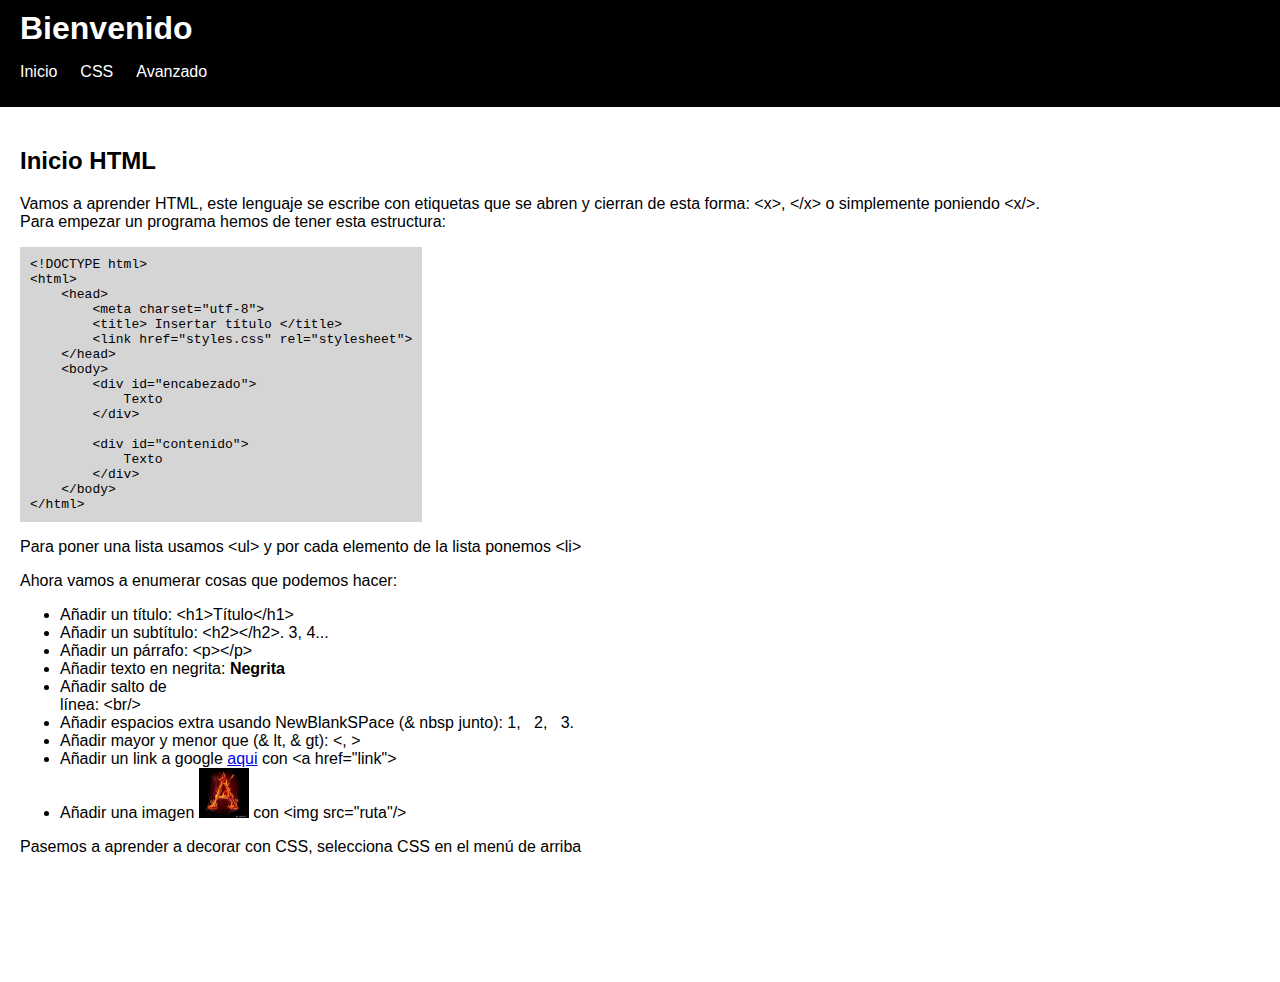
<file: index.html>
<!DOCTYPE html>
<html>
    <head>
        <meta charset="utf-8">
        <title> Inicio </title>
        <link rel="stylesheet" href="styles.css">
    </head>
    <body>
        <div id="header">
            <h1> Bienvenido </h1>
            <ul>
                <li><a href="./index.html"> Inicio </a></li>
                <li><a href="./CSS.html"> CSS </a> </li>
                <li><a href="./Avanzado.html"> Avanzado </a> </li>
            </ul>
        </div>
        <div id="content">
            <h2> Inicio HTML </h2>
            <p> Vamos a aprender HTML, este lenguaje se escribe con etiquetas
                que se abren y cierran de esta forma: &ltx&gt, &lt/x&gt o 
                simplemente poniendo &ltx/&gt. <br/> 
                Para empezar un programa hemos de tener esta estructura: </p>
            <pre><code>&lt!DOCTYPE html&gt
&lthtml&gt
    &lthead&gt
        &ltmeta charset="utf-8"&gt
        &lttitle&gt Insertar título &lt/title&gt
        &ltlink href="styles.css" rel="stylesheet"&gt
    &lt/head&gt
    &ltbody&gt
        &ltdiv id="encabezado"&gt
            Texto
        &lt/div&gt

        &ltdiv id="contenido"&gt
            Texto
        &lt/div&gt
    &lt/body&gt
&lt/html&gt</code></pre>
        
            <p>Para poner una lista usamos &ltul&gt y por cada 
                elemento de la lista ponemos &ltli&gt</p>
            <p/> Ahora vamos a enumerar cosas que podemos hacer:
            <ul>
                <li/> Añadir un título: &lth1&gtTítulo&lt/h1&gt
                <li/> Añadir un subtítulo: &lth2&gt&lt/h2&gt. 3, 4...
                <li/> Añadir un párrafo: &ltp&gt&lt/p&gt
                <li/> Añadir texto en negrita: <strong>Negrita</strong>
                <li/> Añadir salto de <br/>línea: &ltbr/&gt
                <li/> Añadir espacios extra usando NewBlankSPace (& nbsp junto):&nbsp1,&nbsp;&nbsp;
                        2,&nbsp;&nbsp;&nbsp;3.
                <li/> Añadir mayor y menor que (& lt, & gt): &lt, &gt
                <li/> Añadir un link a google <a href="http://google.com">aqui</a> con &lta href="link"&gt
                <li/> Añadir una imagen <img src="./A.jpg", width="50px"/> con &ltimg src="ruta"/&gt
            </ul>
            <p>Pasemos a aprender a decorar con CSS, selecciona CSS en el menú de arriba</p>
            <br/><br/><br/><br/><br/>
        </div>
    </body>
</html>
</file>
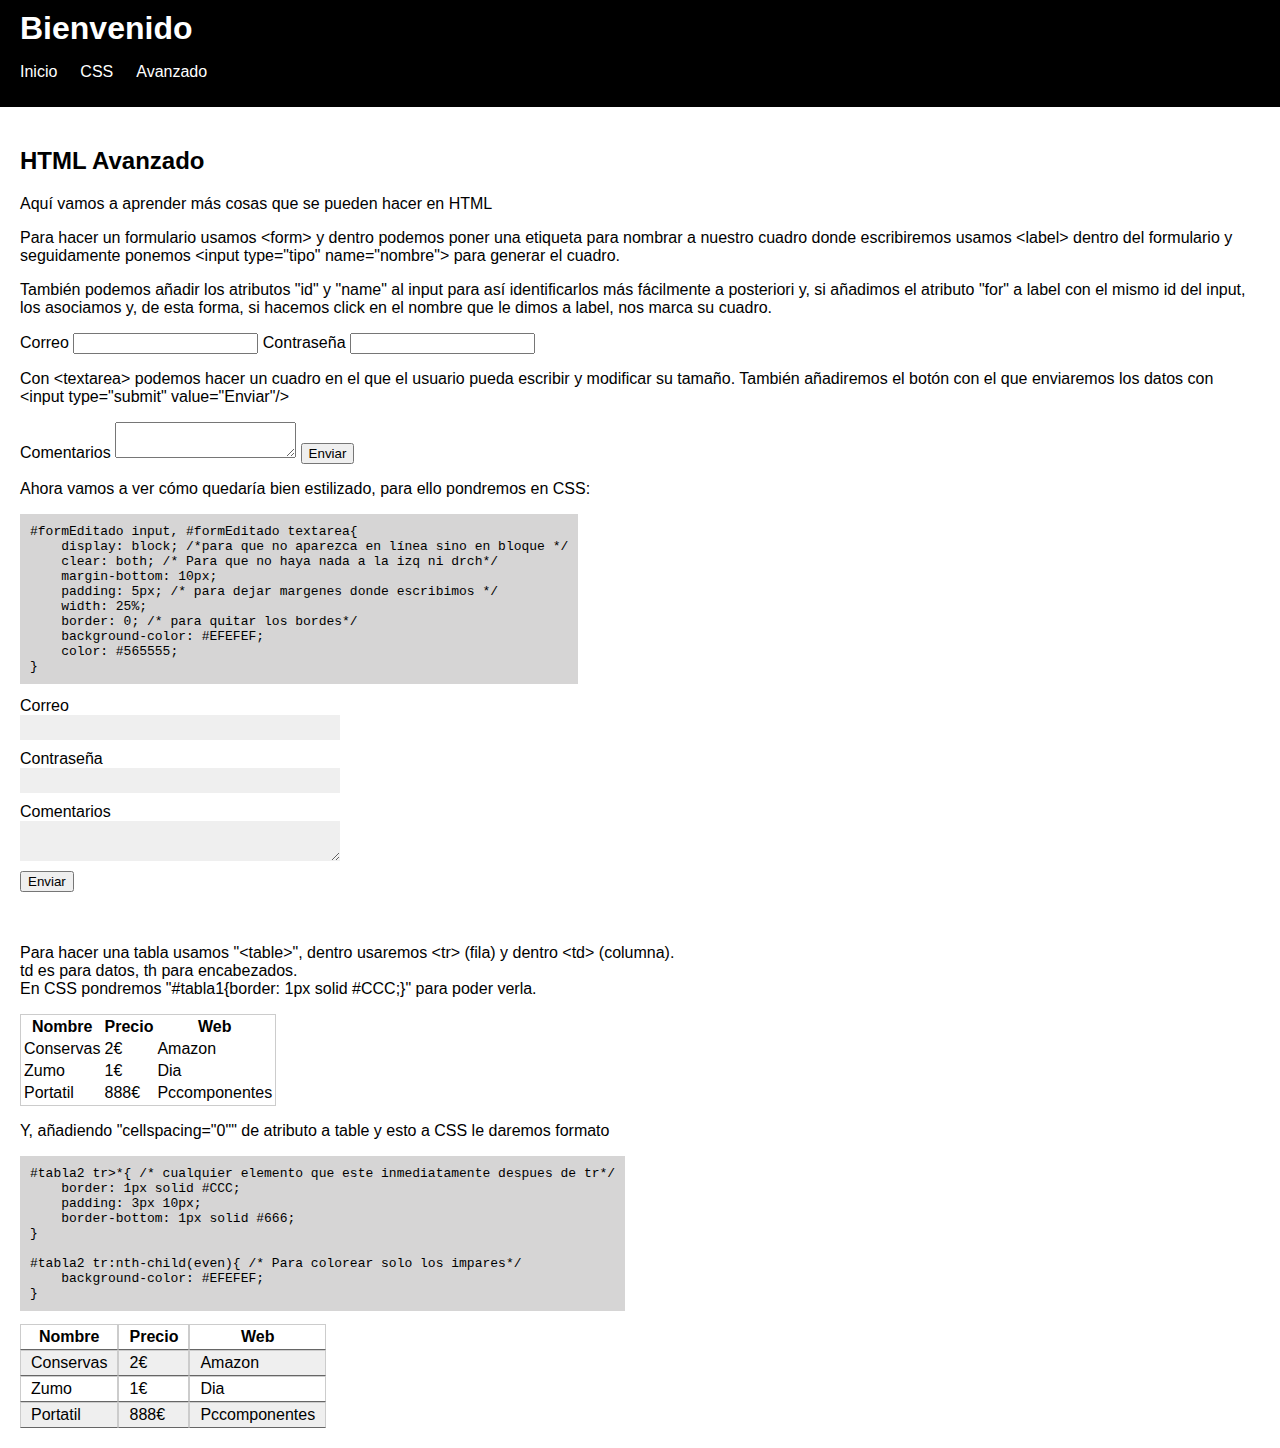
<file: Avanzado.html>
<!DOCTYPE html>
<html>
    <head>
        <meta charset="utf-8">
        <title> Avanzado </title>
        <link rel="stylesheet" href="styles.css">
    </head>
    <body>
        <div id="header">
            <h1> Bienvenido </h1>
            <ul>
                <li><a href="./index.html"> Inicio </a></li>
                <li><a href="./CSS.html"> CSS </a> </li>
                <li><a href="./Avanzado.html"> Avanzado </a> </li>
            </ul>
        </div>
        <div id="content">
            <h2> HTML Avanzado </h2>
            <p> Aquí vamos a aprender más cosas que se pueden hacer en HTML </p>
            <p> Para hacer un formulario usamos &ltform&gt y dentro podemos poner una etiqueta
                para nombrar a nuestro cuadro donde escribiremos usamos &ltlabel&gt dentro del formulario
                y seguidamente ponemos &ltinput type="tipo" name="nombre"&gt para generar el cuadro. </p>
                <p>También podemos añadir los atributos "id" y "name" al input para así identificarlos más fácilmente
                    a posteriori y, si añadimos el atributo "for" a label con el mismo id del input, los asociamos y, 
                    de esta forma, si hacemos click en el nombre que le dimos a label, nos marca su cuadro.
                </p>
            
            <form>
                <label for="Correo1">Correo </label>
                <input type="email" id="Correo1" name="Correo1"/>

                <label for="Contrasena1">Contraseña </label>
                <input type="password" id="Contrasena1" name="Contrasena1"/>
            </form>

            <p> Con &lttextarea&gt podemos hacer un cuadro en el que el usuario pueda escribir y modificar su tamaño.
                También añadiremos el botón con el que enviaremos los datos con &ltinput type="submit" value="Enviar"/&gt</p>
            <label for="Comentarios1">Comentarios </label>
            <textarea name="Comentarios1" id="Comentarios1"></textarea>
            <input type="submit" value="Enviar">
            
                <p> Ahora vamos a ver cómo quedaría bien estilizado, para ello pondremos en CSS: </p>

                <pre><code>#formEditado input, #formEditado textarea{
    display: block; /*para que no aparezca en línea sino en bloque */
    clear: both; /* Para que no haya nada a la izq ni drch*/
    margin-bottom: 10px;
    padding: 5px; /* para dejar margenes donde escribimos */
    width: 25%;
    border: 0; /* para quitar los bordes*/
    background-color: #EFEFEF;
    color: #565555;
}</code></pre>
            
            <form id="formEditado">
                <label for="Correo">Correo </label>
                <input type="email" id="Correo" name="Correo"/>

                <label for="Contrasena">Contraseña </label>
                <input type="password" id="Contrasena" name="Contrasena"/>

                <label for="Comentarios">Comentarios </label>
                <textarea name="Comentarios" id="Comentarios"></textarea>
            </form>
            <input type="submit" value="Enviar">
            <div id="parte2">
                <p><br/><br/>Para hacer una tabla usamos "&lttable&gt", dentro usaremos &lttr&gt (fila) y dentro &lttd&gt (columna).<br/>
                    td es para datos, th para encabezados. <br/>
                    En CSS pondremos "#tabla1{border: 1px solid #CCC;}" para poder verla.</p>

                <table id="tabla1">
                    <tr>
                        <th> Nombre </th>
                        <th> Precio </th>
                        <th> Web </th>
                    </tr>
                    <tr>
                        <td>Conservas</td>
                        <td>2€</td>
                        <td>Amazon</td>
                    </tr>
                    <tr>
                        <td>Zumo</td>
                        <td>1€</td>
                        <td>Dia</td>
                    </tr>
                    <tr>
                        <td>Portatil</td>
                        <td>888€</td>
                        <td>Pccomponentes</td>
                    </tr>
                </table>

                <p>Y, añadiendo "cellspacing="0"" de atributo a table y esto a CSS le daremos formato </p>
                <pre><code>#tabla2 tr>*{ /* cualquier elemento que este inmediatamente despues de tr*/
    border: 1px solid #CCC;
    padding: 3px 10px;
    border-bottom: 1px solid #666;
}

#tabla2 tr:nth-child(even){ /* Para colorear solo los impares*/
    background-color: #EFEFEF;
}</code></pre>

                <table id="tabla2" cellspacing="0">
                    <tr>
                        <th> Nombre </th>
                        <th> Precio </th>
                        <th> Web </th>
                    </tr>
                    <tr>
                        <td>Conservas</td>
                        <td>2€</td>
                        <td>Amazon</td>
                    </tr>
                    <tr>
                        <td>Zumo</td>
                        <td>1€</td>
                        <td>Dia</td>
                    </tr>
                    <tr>
                        <td>Portatil</td>
                        <td>888€</td>
                        <td>Pccomponentes</td>
                    </tr>
                </table>
            </div>
        </div>
    </body>
</html>
</file>
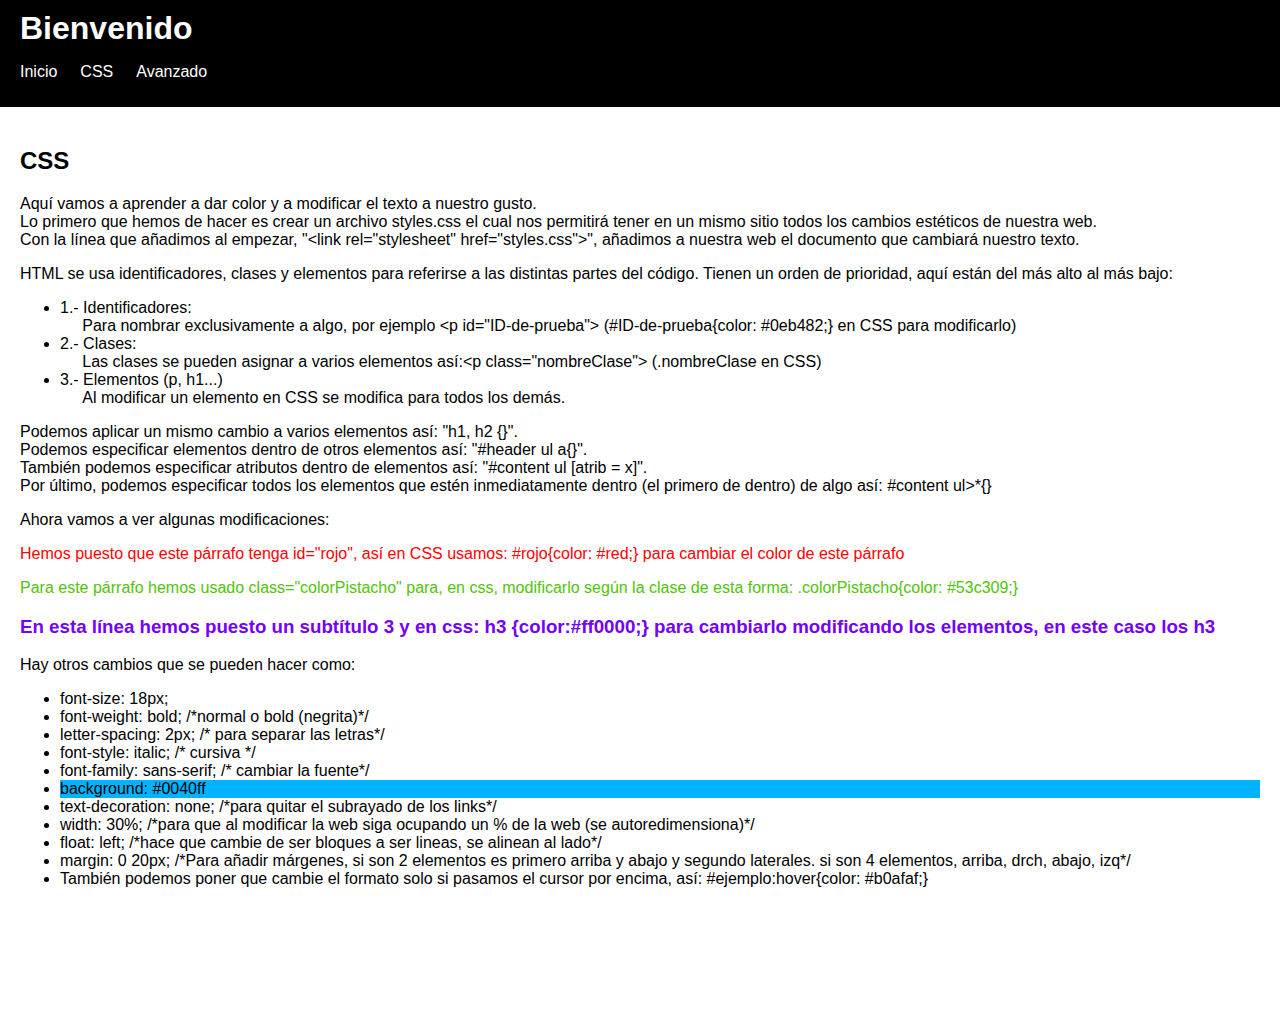
<file: CSS.html>
<!DOCTYPE html>
<html>
    <head>
        <meta charset="utf-8">
        <title> CSS </title>
        <link rel="stylesheet" href="styles.css">
    </head>
    <body>
        <div id="header">
            <h1> Bienvenido </h1>
            <ul>
                <li><a href="./index.html"> Inicio </a></li>
                <li><a href="./CSS.html"> CSS </a> </li>
                <li><a href="./Avanzado.html"> Avanzado </a> </li>
            </ul>
        </div>
        <div id="content">
            <h2> CSS </h2>
            <p> Aquí vamos a aprender a dar color y a modificar el texto a nuestro gusto. <br/>
                Lo primero que hemos de hacer es crear un archivo styles.css el cual nos 
                permitirá tener en un mismo sitio todos los cambios estéticos de nuestra web. <br/>
                Con la línea que añadimos al empezar, "&ltlink rel="stylesheet" href="styles.css"&gt",
                añadimos a nuestra web el documento que cambiará nuestro texto. </p>
            <p>HTML se usa identificadores, clases y elementos para referirse a las 
                distintas partes del código. Tienen un orden de prioridad, aquí están del
                más alto al más bajo:
                <ul>
                    <li/> 1.- Identificadores:<br/>
                        &nbsp&nbsp&nbsp&nbsp&nbspPara nombrar exclusivamente a algo, por ejemplo &ltp id="ID-de-prueba"&gt
                            (#ID-de-prueba{color: #0eb482;} en CSS para modificarlo)
                    <li/> 2.- Clases:<br/>
                    &nbsp&nbsp&nbsp&nbsp&nbspLas clases se pueden asignar a varios elementos así:&ltp class="nombreClase"&gt
                            (.nombreClase en CSS)
                    <li/> 3.- Elementos (p, h1...)<br/>
                    &nbsp&nbsp&nbsp&nbsp&nbspAl modificar un elemento en CSS se modifica para todos los demás.
                </ul>
            </p>
            <p> Podemos aplicar un mismo cambio a varios elementos así: "h1, h2 {}". <br/>
                Podemos especificar elementos dentro de otros elementos así: "#header ul a{}". <br/>
                También podemos especificar atributos dentro de elementos así: "#content ul [atrib = x]". <br/>
                Por último, podemos especificar todos los elementos que estén inmediatamente dentro (el primero de dentro) de algo así: 
                #content ul>*{}</p>
            <p>Ahora vamos a ver algunas modificaciones:</p>
            <p id="rojo"> Hemos puesto que este párrafo tenga id="rojo", así en CSS usamos: #rojo{color: #red;}
                para cambiar el color de este párrafo </p>
            <p class="colorPistacho">Para este párrafo hemos usado class="colorPistacho" para, en css, 
                modificarlo según la clase de esta forma: .colorPistacho{color: #53c309;} </p>
            <h3>En esta línea hemos puesto un subtítulo 3 y en css: h3 {color:#ff0000;} 
                para cambiarlo modificando los elementos, en este caso los h3
            </h3>
            <p> Hay otros cambios que se pueden hacer como:</p>
            <ul >
                <li/> font-size: 18px;
                <li/> font-weight: bold; /*normal o bold (negrita)*/
                <li/> letter-spacing: 2px; /* para separar las letras*/
                <li/> font-style: italic; /* cursiva */
                <li/> font-family: sans-serif; /* cambiar la fuente*/
                <li id="fondo"/> background: #0040ff
                <li/> text-decoration: none; /*para quitar el subrayado de los links*/
                <li/> width: 30%; /*para que al modificar la web siga ocupando un % de la web (se autoredimensiona)*/
                <li/> float: left; /*hace que cambie de ser bloques a ser lineas, se alinean al lado*/
                <li/> margin: 0 20px; /*Para añadir márgenes, si son 2 elementos es primero arriba y abajo y segundo laterales.
                    si son 4 elementos, arriba, drch, abajo, izq*/
                <li id="ejemplo"/> También podemos poner que cambie el formato solo si pasamos el cursor por encima, así: #ejemplo:hover{color: #b0afaf;} 
            </ul>
            <br/><br/><br/><br/><br/>
        </div>
    </body>
</html>
</file>
<file: styles.css>
/**** Modificaciones de la Cabecera (todas las páginas) ****/
#header{
    background-color: black;
    color:white;
    padding: 10px 20px; /*espaciado: arriba-abajo laterales*/
}

#header h1{
    margin: 0px; /*márgenes*/
}

body{
    margin: 0px;
    font-family: sans-serif;
}

#header ul{
    list-style: none; /*para quitar los puntos de la lista*/
    padding: 0px;
    overflow: hidden; /*para que no se vea mal al hacer float left abajo*/
}

#header li{
    float: left; /*para que aparezcan los elementos unos al lado de otros de la lista*/
    margin: 0 23px 0 0; /*margin: arriba drch abajo izq*/
}

#header ul a{
    color: white;
    text-decoration: none; /*para quitar la decoracion de los links como el subrayado*/
}

#header ul a:hover{ /*cuando el raton esté encima del objeto cambia el color*/
    color: #b0afaf;
}


/**** Modificaciones de las páginas en general ****/
#content{
    padding: 20px;
}

pre{
    background: rgb(214, 213, 213);
    width: fit-content;
    padding: 10px;
}


/**** Modificaciones de la página CSS ****/

/* Identificadores, solo se pueden usar en un objeto */
#rojo{
    color: red;
}

/* Clases, pueden usarse en múltiples objetos*/
.colorPistacho{
    color: #53c309;
}

/* Elementos, cambios globales*/
h3 { /*h1, h2 {} para afectar a mas elementos*/
    color:#7300ff; /* si pones el cursor sobre el color lo puedes cambiar*/
}

#fondo{
    background: rgb(0, 179, 255);
}

#ejemplo:hover{ /*cuando el raton esté encima del objeto cambia el color*/
    color: #b0afaf;
}


/**** Modificaciones de la página Avanzado ****/
#formEditado input, #formEditado textarea{
    display: block; /*para que no aparezca en línea sino en bloque */
    clear: both; /* Para que no haya nada a la izq ni drch*/
    margin-bottom: 10px;
    padding: 5px; /* para dejar margenes donde escribimos */
    width: 25%;
    border: 0; /* para quitar los bordes*/
    background-color: #EFEFEF;
    color: #565555;
}

#tabla1{
    border: 1px solid #CCC;
}

#tabla2 tr>*{ /* cualquier elemento que este inmediatamente despues de tr*/
    border: 1px solid #CCC;
    padding: 3px 10px;
    border-bottom: 1px solid #666;
}

#tabla2 tr:nth-child(even){ /* Para colorear solo los impares*/
    background-color: #EFEFEF;
}
</file>
